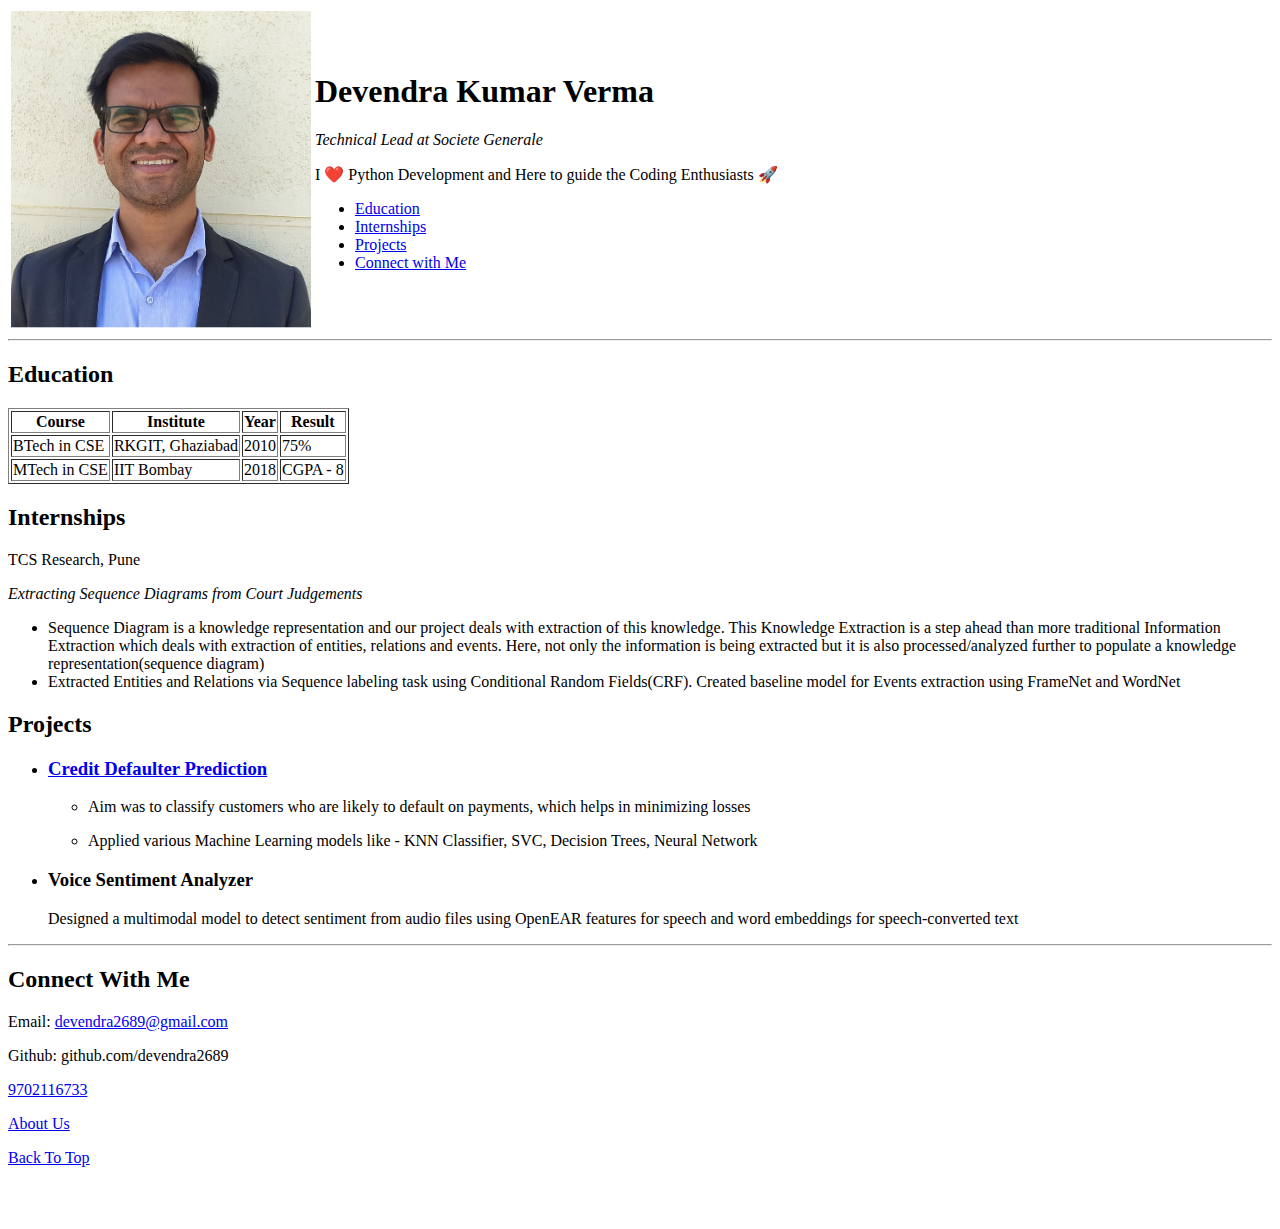
<file: index.html>
<!DOCTYPE html>
<html lang="en">

<head>
    <meta charset="UTF-8">
    <meta http-equiv="X-UA-Compatible" content="IE=edge">
    <meta name="viewport" content="width=device-width, initial-scale=1.0">
    <title>Devendra's Resume</title>
</head>

<body>

    <!-- <a href="https://www.google.com">Click Me</a> -->

    <header>
        <table>
            <tr>
                <td>
                    <a href="https://www.github.com/devendra2689">
                        <img style="float: left;" width="300" src="devendra.png"
                            alt="Devendra Kumar Verma's Photo">
                    </a>
                </td>
                <td>
                    <h1>Devendra Kumar Verma</h1>
                    <p><i>Technical Lead at Societe Generale</i></p>
                    <p>I ❤️ Python Development and Here to guide the Coding Enthusiasts 🚀</p>
                    
                    <nav>
                        <ul>
                            <li><a href="#education">Education</a></li>
                            <li><a href="#internships">Internships</a></li>
                            <li><a href="#projects">Projects</a></li>
                            <li><a href="#contactme">Connect with Me</a></li>
                        </ul>
                    </nav>

                </td>
            </tr>
        </table>


        <hr>
    </header>

    <!-- Header ends -->

    <main>

        <section id="education">
            <h2>Education</h2>
            <table border="">
                <tr>
                    <th>Course</th>
                    <th>Institute</th>
                    <th>Year</th>
                    <th>Result</th>
                </tr>
                <tr>
                    <td>BTech in CSE</td>
                    <td>RKGIT, Ghaziabad</td>
                    <td>2010</td>
                    <td>75%</td>
                </tr>
                <tr>
                    <td>MTech in CSE</td>
                    <td>IIT Bombay</td>
                    <td>2018</td>
                    <td>CGPA - 8</td>
                </tr>
            </table>
        </section>

        <section id="internships">
            <h2>Internships</h2>
            <article>
                <p>TCS Research, Pune</p>
                <p><i>Extracting Sequence Diagrams from Court Judgements</i></p>
                <ul>
                    <li>Sequence Diagram is a knowledge representation and our project deals with extraction of this knowledge.
This Knowledge Extraction is a step ahead than more traditional Information Extraction which deals with
extraction of entities, relations and events. Here, not only the information is being extracted but it is also
processed/analyzed further to populate a knowledge representation(sequence diagram)</li>
                    <li>Extracted Entities and Relations via Sequence labeling task using Conditional Random Fields(CRF). Created
baseline model for Events extraction using FrameNet and WordNet</li>
                </ul>
            </article>
        </section>

        <section id="projects">
            <h2>Projects</h2>
            <ul>
                <li>
                    <article>
                        <a href="https://github.com/devendra2689/Credit_Default_Prediction">
                            <h3>Credit Defaulter Prediction</h3>
                        </a>
                        <ul>
                            <li>
                                <p>Aim was to classify customers who are likely to default on payments, which helps in minimizing losses</p>
                            </li>
                            <li>
                                <p>Applied various Machine Learning models like - KNN Classifier, SVC, Decision Trees, Neural Network</p>
                            </li>
                        </ul>
                    </article>
                </li>
                <li>
                    <article>
                        <h3>Voice Sentiment Analyzer</h3>
                        <p>Designed a multimodal model to detect sentiment from audio files using OpenEAR features for speech and
word embeddings for speech-converted text</p>
                    </article>
                </li>
            </ul>
            <hr>
        </section>
    </main>

    <aside>

    </aside>

    <!-- Main Section Ends -->

    <footer id="contactme">
        <h2 id="contact">Connect With Me</h2>
        <p>Email: <a href="mailto:devendra2689@gmail.com">devendra2689@gmail.com</a></p>
        <p>Github: github.com/devendra2689</p>
        <a href="tel:+919702116733">
            <p>9702116733</p>
        </a>

        <a href="aboutus.html">
            <p>About Us</p>
        </a>

        <a href="#">Back To Top</a>

    </footer>

    <br><br><br>


</body>

</html>
</file>
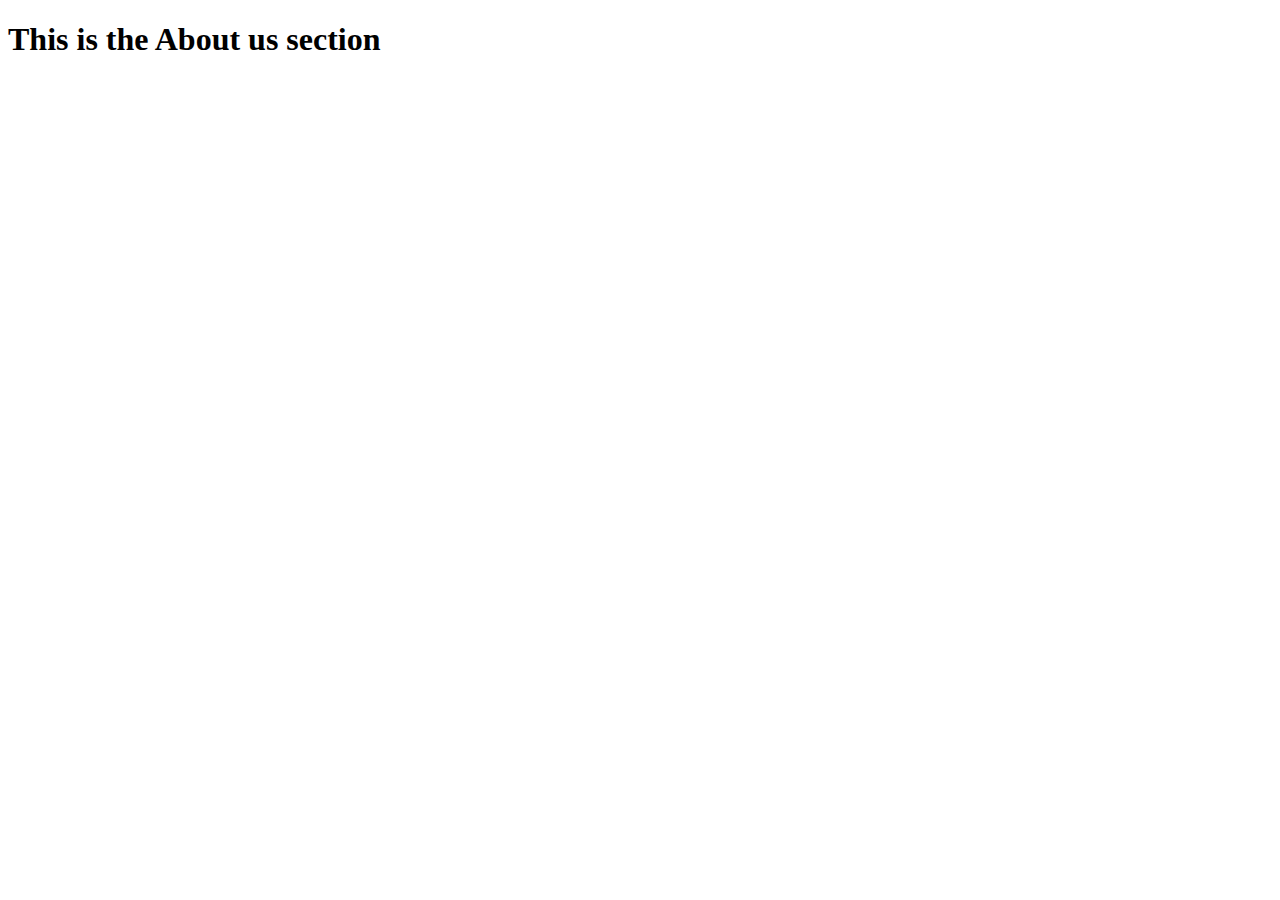
<file: aboutus.html>
<!DOCTYPE html>
<html lang="en">
<head>
    <meta charset="UTF-8">
    <meta http-equiv="X-UA-Compatible" content="IE=edge">
    <meta name="viewport" content="width=device-width, initial-scale=1.0">
    <title>About Us</title>
</head>
<body>
    <h1>This is the About us section</h1>
    <p></p>
</body>
</html>
</file>
